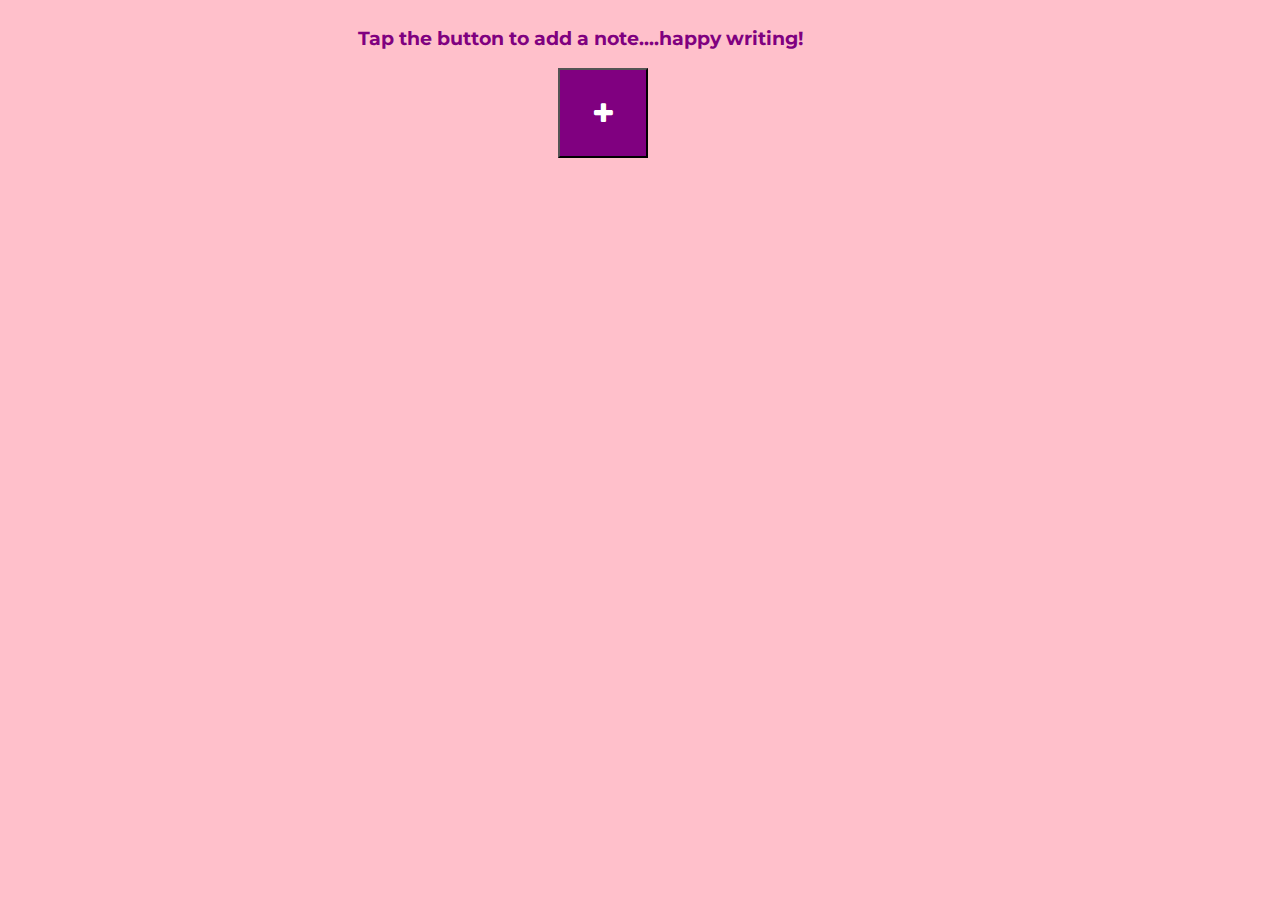
<file: notes_application_project/index.html>
<html>
<head>
	<link rel="stylesheet" href="style.css">
	<link rel="stylesheet" href="https://stackpath.bootstrapcdn.com/font-awesome/4.7.0/css/font-awesome.min.css" integrity="sha384-wvfXpqpZZVQGK6TAh5PVlGOfQNHSoD2xbE+QkPxCAFlNEevoEH3Sl0sibVcOQVnN" crossorigin="anonymous">
	<link href="https://fonts.googleapis.com/css2?family=Montserrat:wght@800&display=swap" rel="stylesheet">

</head>
<body>
	<h3>Tap the button to add a note....happy writing!</h3>
	<button class="btn" id="add"><i class="fa fa-plus"></i></button>
	<div id="container"></div>
	<script type="text/javascript" src="index.js"></script>
</body>	

</html>
</file>
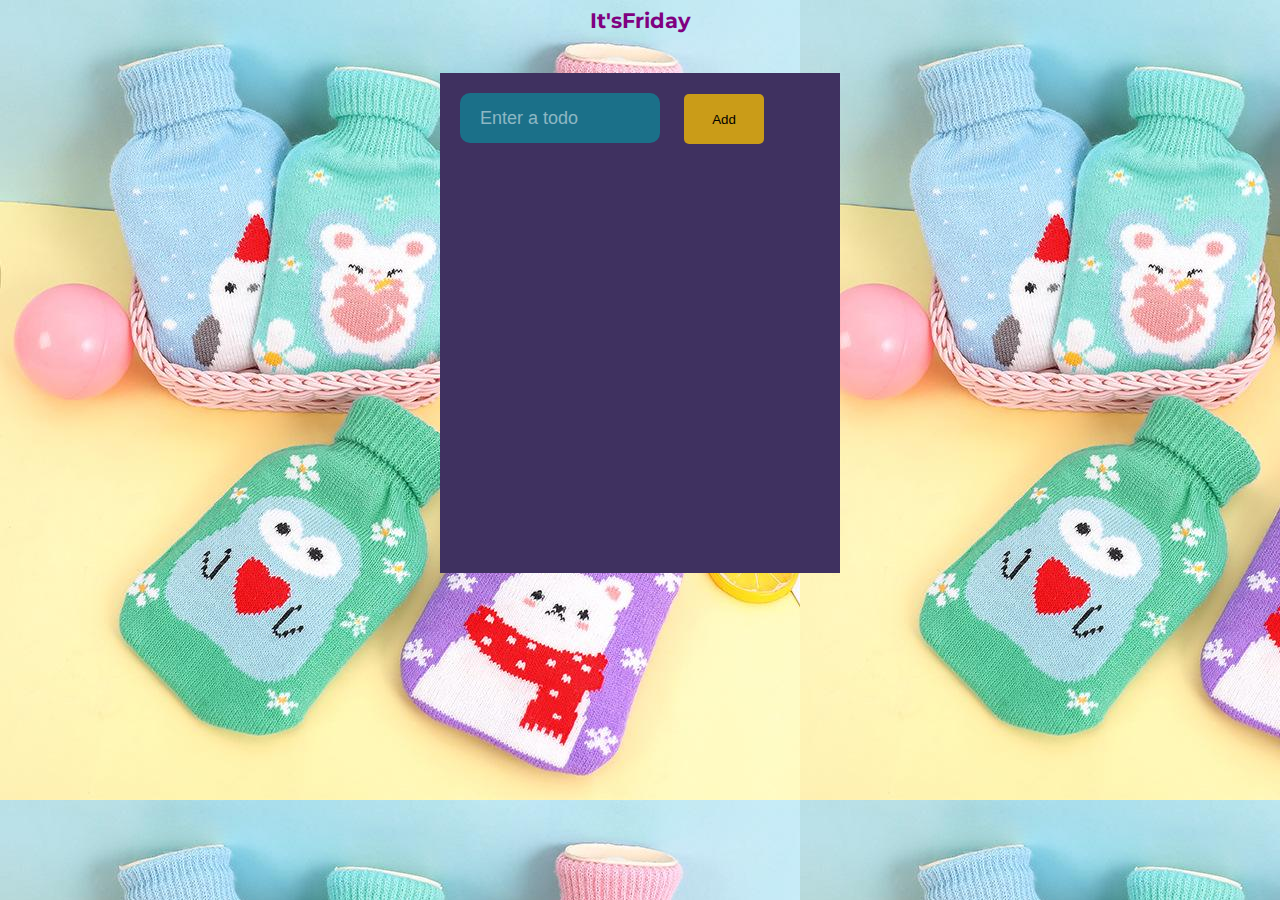
<file: todo_list_application/index.html>
<html>
<head>
	<link rel="stylesheet" href="style.css">
	<link href="https://fonts.googleapis.com/css2?family=Montserrat:wght@800&display=swap" rel="stylesheet">

</head>
<body>
	<div class="date-container"></div>
	<div class="container">
	<form class="todo-form">

		
		<input type="text" name="todo-value" class="todo-value" placeholder="Enter a todo">
		<button class="btn">Add</button>

	</form>	
	    
	    <ul class="list">
	    </ul>
	</div>    

	
	<script src="index.js"></script>
	<!--<script src="script.js"></script>-->

</body>
</html>
</file>
<file: notes_application_project/style.css>
* {
    box-sizing: border-box;
}

body{
	display:flex;
	flex-direction: column;
	text-align:center;
	justify-content:center;
	background-color: pink;

}
h3{
	color:purple;
	font-family: 'Montserrat', sans-serif;
	margin-right:120px;

}
.btn{
	width:90px;
	height:90px;
	cursor: pointer;
    font-size: 1.5rem;
    color:white;
    background-color: purple;
    display:block;
    margin-left:550px;
}
#container{
	display:flex;
	
	width:100%;
}

.noteArea{
	background-color: #fff;
    box-shadow: 0 0 10px 4px rgba(0, 0, 0, 0.1);
    margin: 20px;
    height: 200px;
    width: 400px;
}
.noteArea .toolsdiv {
    background-color: purple;
    display: flex;
    justify-content: flex-end;
    padding: 0.5rem;
}
.noteArea .toolsdiv button {
    background-color: transparent;
    border: none;
    color: #fff;
    cursor: pointer;
    font-size: 1rem;
    margin-left: 0.5rem;
}
.noteArea .saved-text-area {
    background-color: #eee;
    overflow: hidden;
    height: 400px;
    width: 100%;
    color:purple;
    font-family: 'Montserrat', sans-serif;

}

.noteArea textarea {
    outline: none;
    font-family: inherit;
    font-size: 1.2rem;
    border: none;
    height: 400px;
    width: 100%;
    color:purple;
}

.noteArea .hidden {
    display: none;
}
</file>
<file: todo_list_application/style.css>
body{
  background-image:url('cover.png');
}
.container{
  background-color: #3f3160;
  min-height:500px;
  width: 400px;
  margin: 40px auto;
}
.todo-form input{
  background-color: rgba(27, 112, 137, 1);
  border: 0; 
  color: #fff;
  width: 200px;
  height: 50px;
  margin: 20px;
  padding: 0 20px;
  font-size: 18px;
  border-radius: 10px;
}
.todo-form input::placeholder{
  color: rgba(255,255,255,0.5);
}
.todo-form input:focus{
  outline: none;
}
.todo-form button{
  height: 50px;
  width: 80px;
  border-radius: 5px;
  border: 0;
  background-color:rgba(202, 156, 24, 1); 
  cursor: pointer;
 }
 .para{
    color: #fff;
    width: auto;
    margin: 20px auto;
    height: 25px;
    background-color: #bf07ac;
    border-radius: 15px;
    list-style: none;
    margin-left:30px;
    font-size: 18px;
    text-align:center;
    font-family: 'Montserrat', sans-serif;
    cursor:pointer;
}
.date-container{
	color: purple;
    font-size: 18px;
    text-align:center;
    font-family: 'Montserrat', sans-serif;
    
}
</file>
